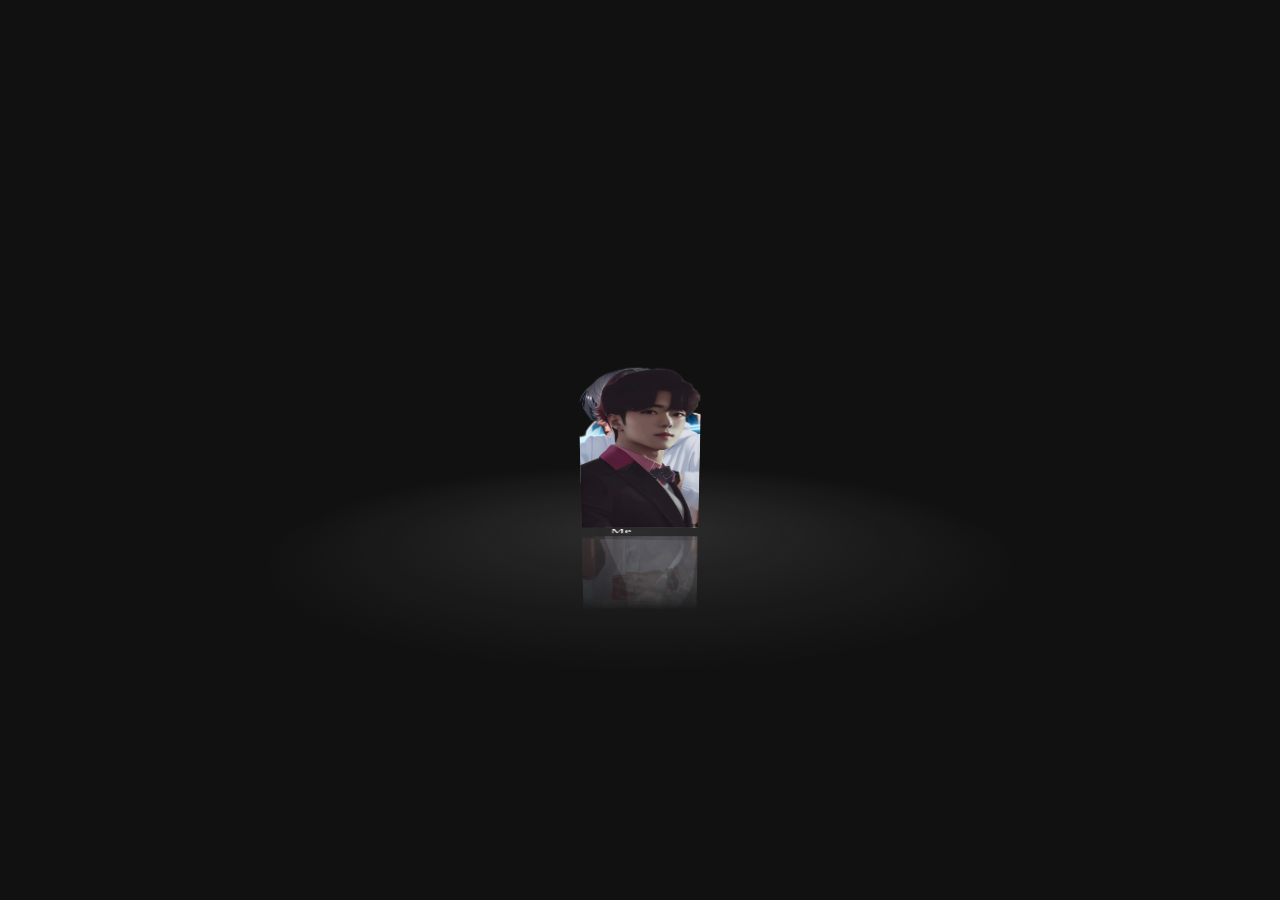
<file: home.html>
<!DOCTYPE html>
<html lang="en">

<head>
    <meta charset="UTF-8">
    <meta name="viewport" content="width=device-width, initial-scale=1.0">
    <link rel="stylesheet" href="./assets/./css/home-style.css">
    <title>About Me</title>
</head>

<body>
    <div id="drag-container">
        <div id="spin-container">
            <img src="./assets/img/newsletter-img-1.png" alt="">
            <img src="./assets/img/img_2.png" alt="">
            <img src="./assets/img/img_showcase_4.png" alt="">
            <img src="./assets/img/img_showcase_2.png" alt="">
            <img src="./assets/img/img_showcase_5.png" alt="">

            <!-- <video controls autoplay="autoplay" loop>
                <source src="#">
            </video> -->

            <a href="./index.html"><p>About Me</p></a>
        </div>
        
        <div id="ground"></div>
    </div>
</body>

<script src="./assets/js/home-script.js"></script>
</html>
</file>
<file: assets/css/home-style.css>
* {
  margin: 0;
  padding: 0;
}

html, body {
  height: 100%;
  touch-action: none;
}

body {
  overflow: hidden;
  display: -webkit-box;
  display: -ms-flexbox;
  display: flex;
  background: #111;
  -webkit-perspective: 1000px;
  perspective: 1000px;
  -webkit-transform-style: preserve-3d;
  transform-style: preserve-3d;
}

#drag-container, #spin-container {
  position: relative;
  display: -webkit-box;
  display: -ms-flexbox;
  display: flex;
  margin: auto;
  -webkit-transform-style: preserve-3d;
  transform-style: preserve-3d;
  -webkit-transform: rotateX(-10deg);
  transform: rotateX(-10deg);
}

#drag-container img, #drag-container video {
  -webkit-transform-style: preserve-3d;
  transform-style: preserve-3d;
  position: absolute;
  left: 0;
  top: 0;
  width: 100%;
  height: 100%;
  line-height: 200px;
  font-size: 50px;
  text-align: center;
  -webkit-box-shadow: 0, 0, 8px #fff;
  box-shadow: 0 0 #fff;
  -webkit-box-reflect: below 10px linear-gradient(transparent, transparent, #0005);
}

#drag-container img:hover, #drag-container video:hover {
  -webkit-box-shadow: 0 0 15px #fffd;
  box-shadow: 0 0 15px #fffd;
  -webkit-box-reflect: below 10px linear-gradient(transparent, transparent, #0007) ;
}

#spin-container a{
  font-family: serif;
  position: absolute;
  top: 100%;
  left: 50%;
  -webkit-transform: translate(-50%, -50%) rotateX(90deg);
  transform: translate(-50%, -50%) rotateX(90deg);
  color: #fff;
  text-decoration: none;
}

#ground {
  width: 900px;
  height: 900px;
  position: absolute;
  top: 100%;
  left: 50%;
  -webkit-transform: translate(-50%, -50%) rotateX(90deg);
  transform: translate(-50%, -50%) rotateX(90deg);
  background: -webkit-radial-gradient(center center, farthest-side, #9993, transparent);
}

@-webkit-keyframes spin {
  from {
      -webkit-transform: rotateY(0deg);
      transform: rotateY(0deg);
  } to {
      -webkit-transform: rotateY(360deg);
      transform: rotateY(360deg);
  }
}

@keyframes spin {
  from {
      -webkit-transform: rotateY(0deg);
      transform: rotateY(0deg);
  } to {
      -webkit-transform: rotateY(360deg);
      transform: rotateY(360deg);
  }
}


@-webkit-keyframes spinRevert {
  from {
      -webkit-transform: rotateY(360deg);
      transform: rotateY(360deg);
  } to {
      -webkit-transform: rotateY(0deg);
      transform: rotateY(0deg);
  }
}

@keyframes spinRevert {
  from {
      -webkit-transform: rotateY(360deg);
      transform: rotateY(360deg);
  } to {
      -webkit-transform: rotateY(0deg);
      transform: rotateY(0deg);
  }
}
</file>
